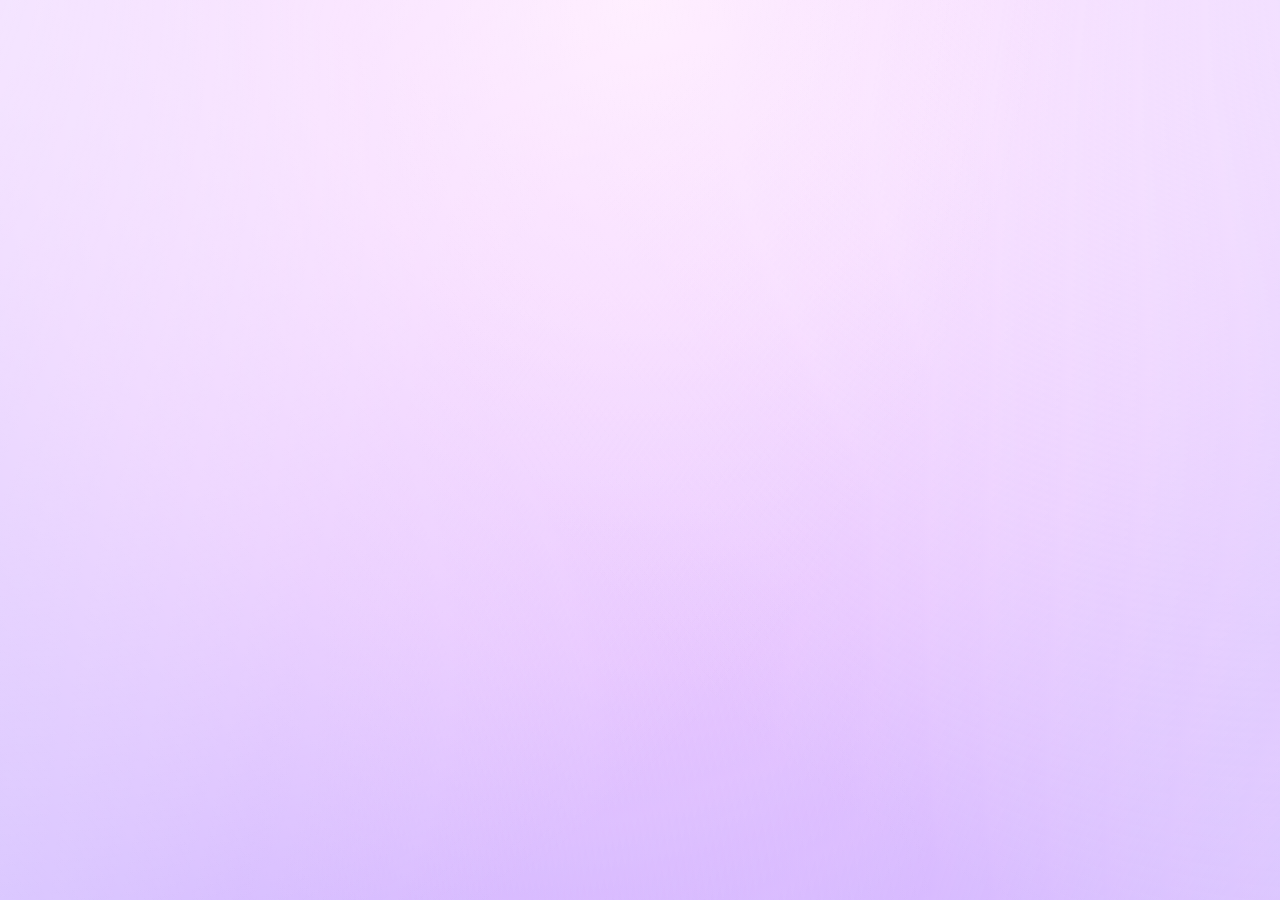
<file: page.html>
<!DOCTYPE html>
<html lang="ru">
<head>
  <meta charset="UTF-8">
  <meta http-equiv="X-UA-Compatible" content="IE=edge">
  <meta name="viewport" content="width=device-width, initial-scale=1.0">
  <title>Я знал, что ты согласишься</title>
  <link rel="stylesheet" href="style.css">
</head>
<body class="accepted">
  <div class="heart-background"></div>

  <main class="invite-wrapper accepted-wrapper">
    <section class="invite-card accepted-card">
      <div class="invite-content">
        <h1 class="invite-title invite-title-accepted">
          Я знал, что ты согласишься 😍
        </h1>
        <p class="invite-subtitle invite-subtitle-accepted">
          Обещаю, это свидание ты запомнишь надолго. Спасибо, что делаешь мой мир таким особенным.
        </p>
      </div>
    </section>
  </main>

  <script>
    document.addEventListener('DOMContentLoaded', function () {
      function createHeart() {
        const heart = document.createElement('span');
        heart.classList.add('falling-heart');
        heart.textContent = '❤';

        const startLeft = Math.random() * 100;
        const duration = 6 + Math.random() * 4;
        const delay = Math.random() * 3;
        const scale = 0.7 + Math.random() * 0.8;

        heart.style.left = startLeft + 'vw';
        heart.style.animationDuration = duration + 's';
        heart.style.animationDelay = delay + 's';
        heart.style.transform = 'scale(' + scale + ')';

        document.body.appendChild(heart);

        heart.addEventListener('animationend', function () {
          heart.remove();
        });
      }

      for (let i = 0; i < 25; i++) {
        setTimeout(createHeart, i * 250);
      }

      setInterval(createHeart, 1500);
    });
  </script>
</body>
</html>
</file>
<file: style.css>
/* Общий фон страницы */
body {
  margin: 0;
  padding: 0;
  min-height: 100vh;
  font-family: system-ui, -apple-system, BlinkMacSystemFont, "Segoe UI", sans-serif;
  color: #2b103b;
  display: flex;
  align-items: center;
  justify-content: center;
  background: radial-gradient(circle at top left, #ffffff 0%, #f3e9ff 35%, #e3d5ff 70%, #cbb3ff 100%);
  overflow: hidden;
  position: relative;
}

body::before {
  content: "";
  position: fixed;
  inset: -20%;
  background:
    radial-gradient(circle at 0% 0%, rgba(255, 255, 255, 0.9) 0, transparent 60%),
    radial-gradient(circle at 100% 0%, rgba(255, 255, 255, 0.8) 0, transparent 55%),
    radial-gradient(circle at 0% 100%, rgba(255, 255, 255, 0.7) 0, transparent 55%),
    radial-gradient(circle at 100% 100%, rgba(248, 238, 255, 0.85) 0, transparent 60%);
  opacity: 0.9;
  z-index: -2;
}

.heart-background {
  position: fixed;
  inset: 0;
  pointer-events: none;
  z-index: -1;
}

.invite-wrapper {
  width: 100%;
  max-width: 960px;
  padding: 24px;
  display: flex;
  align-items: center;
  justify-content: center;
  box-sizing: border-box;
}

.invite-card {
  width: 100%;
  max-width: 720px;
  background: rgba(255, 255, 255, 0.9);
  backdrop-filter: blur(20px);
  box-shadow:
    0 24px 60px rgba(58, 8, 98, 0.22),
    0 0 0 1px rgba(255, 255, 255, 0.8);
  border-radius: 28px;
  display: grid;
  grid-template-columns: minmax(0, 1.1fr) minmax(0, 1.4fr);
  gap: 32px;
  padding: 32px 36px;
  box-sizing: border-box;
  position: relative;
  overflow: hidden;
  animation: cardFadeIn 1.1s ease-out forwards;
  opacity: 0;
  transform: translateY(12px) scale(0.98);
}

.invite-card::before {
  content: "";
  position: absolute;
  width: 220px;
  height: 220px;
  background: radial-gradient(circle, rgba(200, 141, 255, 0.55), transparent 70%);
  top: -60px;
  right: -60px;
  opacity: 0.65;
  pointer-events: none;
}

.invite-card::after {
  content: "";
  position: absolute;
  width: 180px;
  height: 180px;
  background: radial-gradient(circle, rgba(255, 174, 214, 0.6), transparent 70%);
  bottom: -40px;
  left: -40px;
  opacity: 0.7;
  pointer-events: none;
}

.photo-wrapper {
  position: relative;
  display: flex;
  align-items: center;
  justify-content: center;
  padding: 8px;
}

.photo-wrapper::before {
  content: "";
  position: absolute;
  inset: 14px;
  border-radius: 28px;
  background: linear-gradient(145deg, rgba(255, 192, 231, 0.85), rgba(163, 122, 255, 0.9));
  filter: blur(12px);
  opacity: 0.9;
  z-index: -1;
}

.photo {
  width: 100%;
  max-width: 320px;
  height: auto;
  border-radius: 24px;
  object-fit: cover;
  box-shadow:
    0 18px 40px rgba(89, 41, 143, 0.45),
    0 0 0 1px rgba(255, 255, 255, 0.85);
  transform-origin: center;
  animation: softFloat 6s ease-in-out infinite;
}

.invite-content {
  display: flex;
  flex-direction: column;
  justify-content: center;
  gap: 18px;
  position: relative;
  z-index: 1;
}

.invite-title {
  margin: 0;
  font-size: clamp(1.9rem, 2.4vw + 1rem, 2.6rem);
  line-height: 1.15;
  letter-spacing: 0.02em;
  color: #3d1459;
  animation: fadeTextIn 1.2s ease-out forwards;
  opacity: 0;
}

.invite-title-accepted {
  animation: titleAccepted 0.7s ease-out forwards;
}

.invite-subtitle {
  margin: 0;
  font-size: 0.98rem;
  line-height: 1.6;
  color: #6a4a8f;
  animation: fadeTextIn 1.4s ease-out forwards;
  opacity: 0;
  animation-delay: 0.1s;
}

.invite-subtitle-accepted {
  animation: titleAccepted 0.8s ease-out forwards;
}

.buttons-row {
  margin-top: 20px;
  display: flex;
  flex-wrap: wrap;
  gap: 14px;
  position: relative;
}

.btn {
  position: relative;
  border: none;
  border-radius: 999px;
  padding: 12px 28px;
  font-size: 1rem;
  font-weight: 600;
  letter-spacing: 0.02em;
  cursor: pointer;
  transition:
    transform 0.18s ease-out,
    box-shadow 0.18s ease-out,
    background 0.22s ease-out,
    color 0.22s ease-out,
    opacity 0.25s ease-out;
  box-shadow: 0 14px 30px rgba(84, 26, 129, 0.25);
  display: inline-flex;
  align-items: center;
  justify-content: center;
  gap: 6px;
  transform-origin: center;
  animation: fadeTextIn 1.5s ease-out forwards;
  opacity: 0;
  animation-delay: 0.18s;
}

.btn:hover {
  transform: translateY(-2px) scale(1.03);
  box-shadow:
    0 20px 40px rgba(84, 26, 129, 0.35),
    0 0 0 1px rgba(255, 255, 255, 0.9);
}

.btn:active {
  transform: translateY(1px) scale(0.99);
  box-shadow: 0 10px 20px rgba(84, 26, 129, 0.2);
}

.btn-yes {
  background: linear-gradient(135deg, #ff7ac3, #ff8ad7, #c37bff);
  color: #ffffff;
}

.btn-yes-bigger {
  padding: 18px 34px;
}

.btn-no {
  background: rgba(255, 255, 255, 0.9);
  color: #7c4bab;
  box-shadow: 0 10px 24px rgba(90, 37, 137, 0.18);
}

.btn-no:hover {
  background: rgba(255, 255, 255, 1);
}

.btn-disabled {
  opacity: 0.7;
  cursor: default;
}

.btn-no-smaller {
  padding: 8px 20px;
  font-size: 0.9rem;
}

body.accepted {
  background: radial-gradient(circle at top, #ffe6ff 0%, #f5d2ff 30%, #e0b5ff 60%, #b38bff 100%);
}

.accepted-wrapper {
  animation: pulseWrapper 3.6s ease-in-out infinite;
}

.accepted-card {
  animation: cardGlow 2.5s ease-in-out infinite;
}

.falling-heart {
  position: fixed;
  top: -40px;
  font-size: 18px;
  color: #ff6fb5;
  opacity: 0;
  pointer-events: none;
  animation-name: fallHeart;
  animation-timing-function: linear;
  animation-iteration-count: 1;
}

@keyframes cardFadeIn {
  0% {
    opacity: 0;
    transform: translateY(18px) scale(0.96);
  }
  60% {
    opacity: 1;
    transform: translateY(-4px) scale(1.02);
  }
  100% {
    opacity: 1;
    transform: translateY(0) scale(1);
  }
}

@keyframes fadeTextIn {
  0% {
    opacity: 0;
    transform: translateY(8px);
  }
  100% {
    opacity: 1;
    transform: translateY(0);
  }
}

@keyframes softFloat {
  0% {
    transform: translateY(0) scale(1);
  }
  50% {
    transform: translateY(-10px) scale(1.02);
  }
  100% {
    transform: translateY(0) scale(1);
  }
}

@keyframes fallHeart {
  0% {
    transform: translateY(0) translateX(0) rotate(0deg);
    opacity: 0;
  }
  10% {
    opacity: 1;
  }
  50% {
    transform: translateY(45vh) translateX(-12px) rotate(15deg);
  }
  100% {
    transform: translateY(100vh) translateX(10px) rotate(-15deg);
    opacity: 0;
  }
}

@keyframes pulseWrapper {
  0%,
  100% {
    transform: scale(1);
  }
  50% {
    transform: scale(1.01);
  }
}

@keyframes cardGlow {
  0%,
  100% {
    box-shadow:
      0 24px 60px rgba(70, 8, 120, 0.26),
      0 0 0 1px rgba(255, 255, 255, 0.9);
  }
  50% {
    box-shadow:
      0 30px 70px rgba(121, 26, 163, 0.4),
      0 0 0 1px rgba(255, 255, 255, 1);
  }
}

@keyframes titleAccepted {
  0% {
    opacity: 0;
    transform: translateY(12px);
  }
  100% {
    opacity: 1;
    transform: translateY(0);
  }
}

@media (max-width: 768px) {
  .invite-card {
    grid-template-columns: minmax(0, 1fr);
    padding: 24px 20px 26px;
    gap: 20px;
  }

  .photo-wrapper {
    order: -1;
  }

  .photo {
    max-width: 260px;
  }

  .invite-wrapper {
    padding: 18px;
  }
}

@media (max-width: 480px) {
  body {
    align-items: stretch;
  }

  .invite-wrapper {
    padding: 16px 14px;
  }

  .invite-card {
    border-radius: 22px;
  }

  .invite-title {
    font-size: 1.7rem;
  }

  .buttons-row {
    flex-direction: column;
  }

  .btn {
    width: 100%;
    justify-content: center;
  }
}

.explosion-heart {
  position: fixed;
  font-size: 24px;
  color: #ff2e88;
  animation: explode 1.5s ease-out forwards;
  pointer-events: none;
}

@keyframes explode {
  0% {
    opacity: 1;
    transform: translate(-50%, -50%) scale(1);
  }
  100% {
    opacity: 0;
    transform: translate(calc(-50% + var(--x)), 
                         calc(-50% + var(--y))) 
               scale(0.5);
  }
}
</file>
